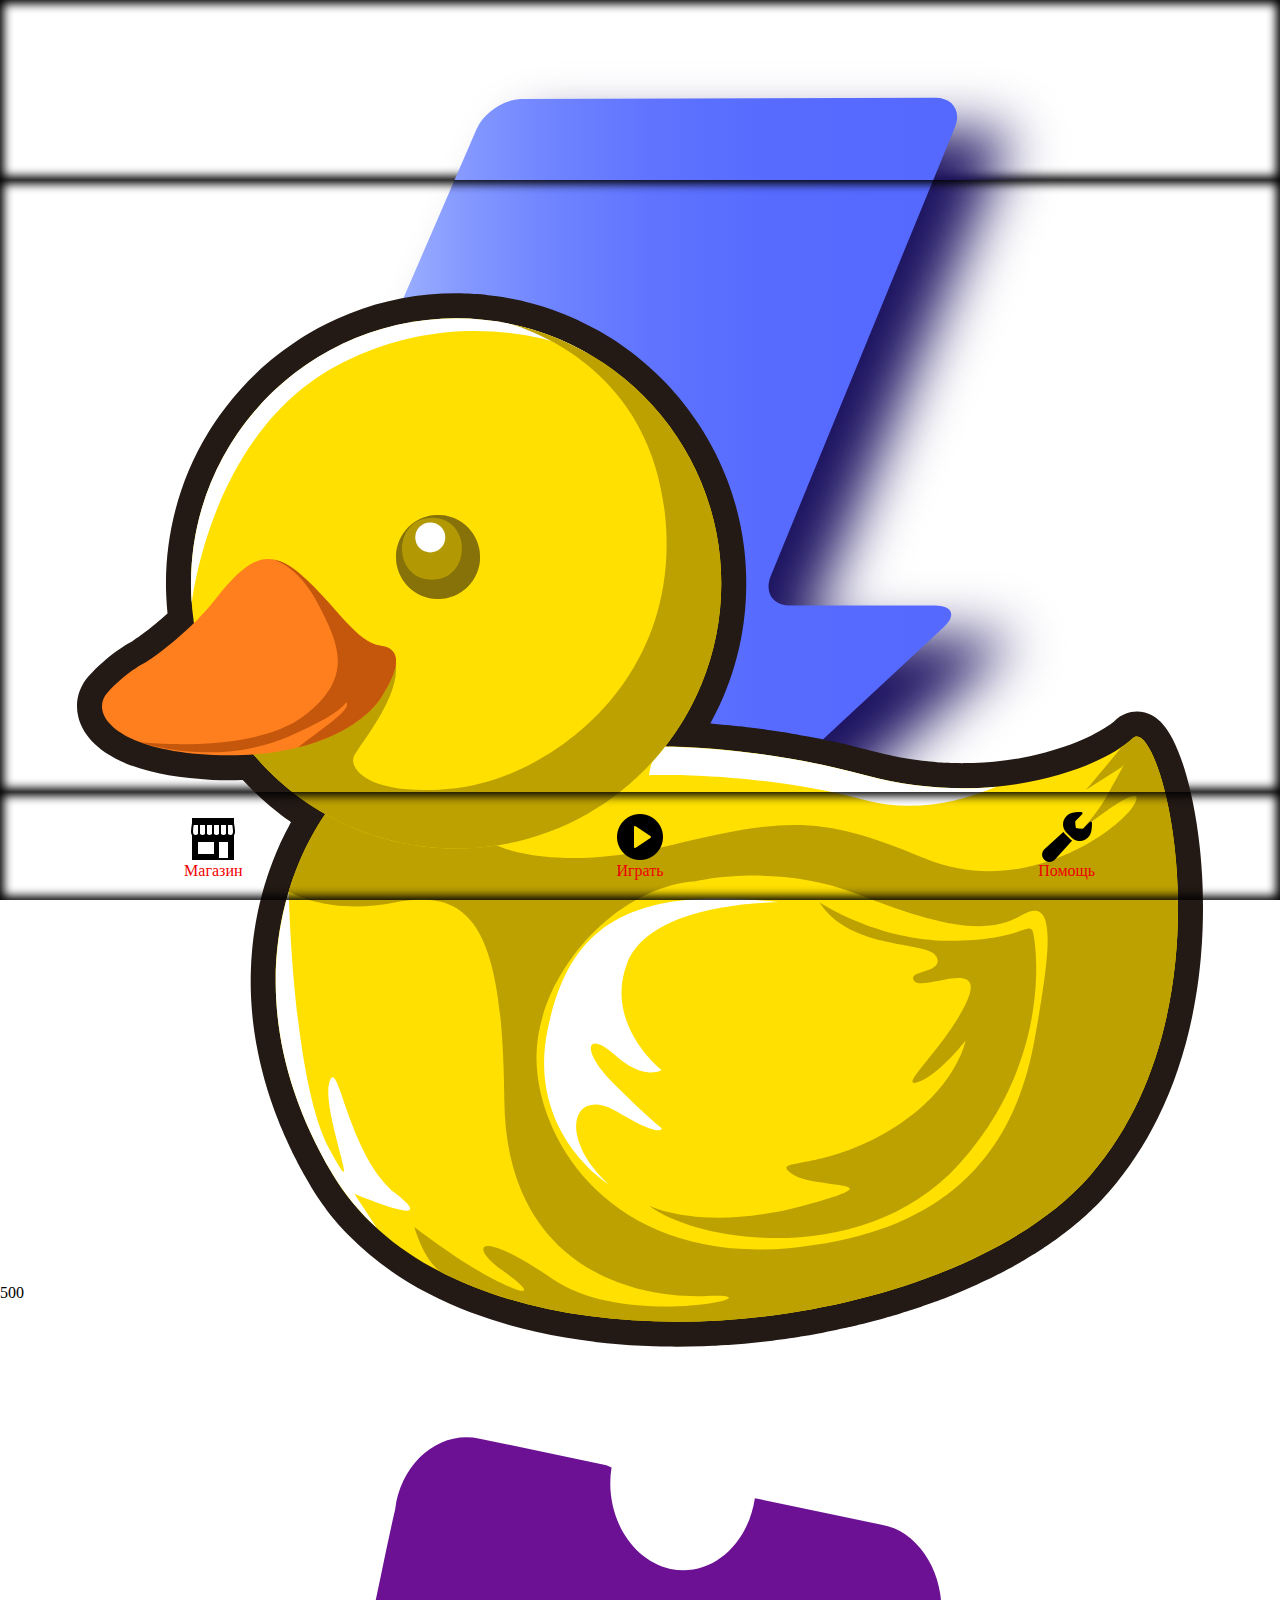
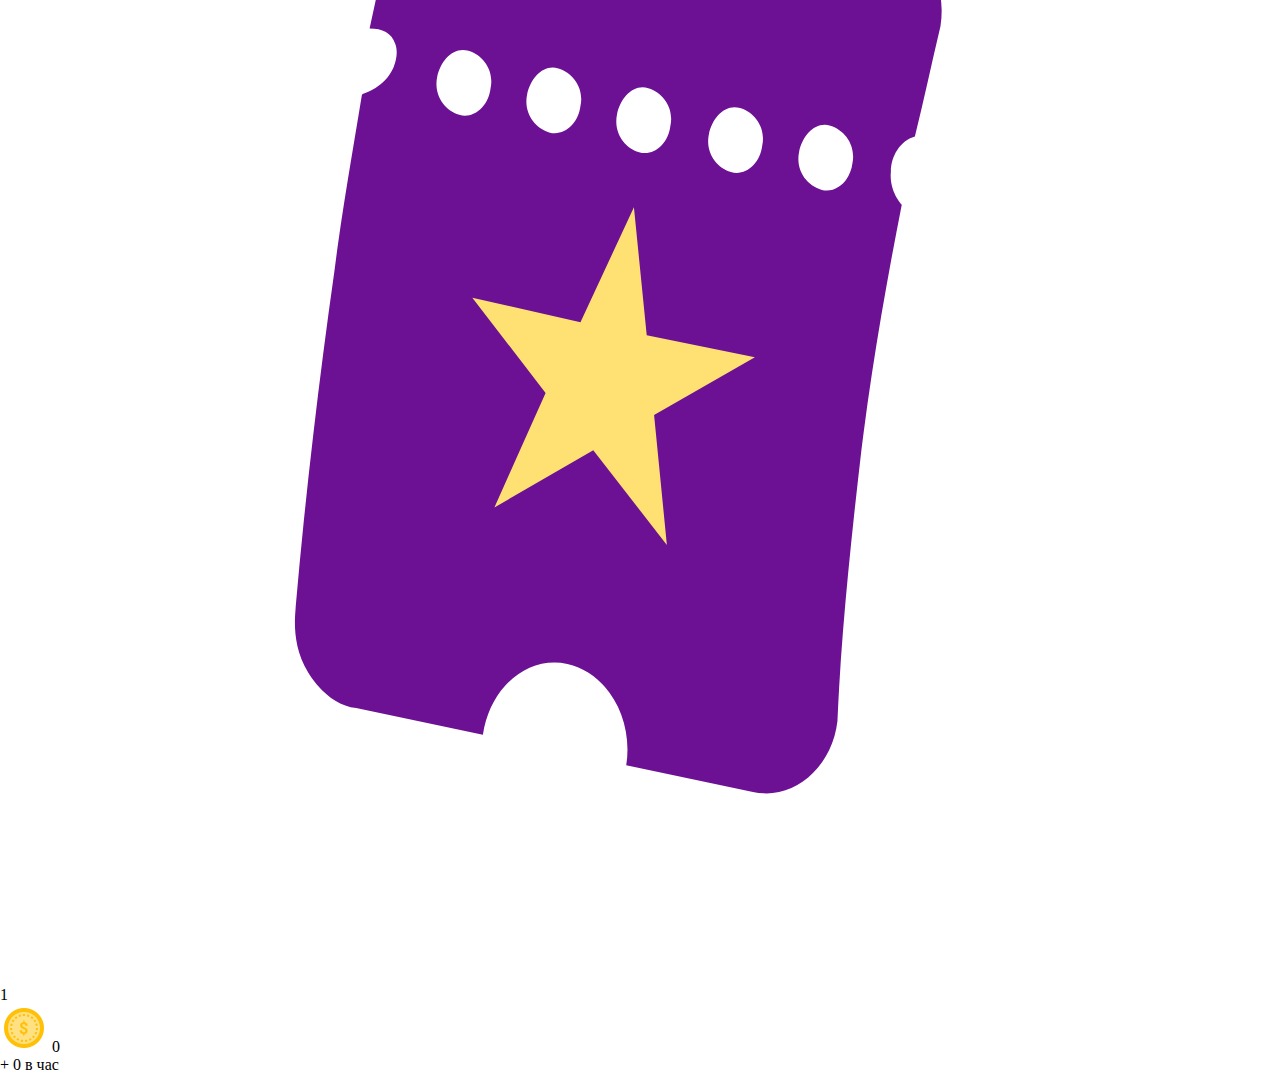
<file: index.html>
<!DOCTYPE html>
<html lang="en">
	<head>
		<meta charset="UTF-8" />
		<meta
			name="viewport"
			content="width=device-width, initial-scale=1.0, user-scalable=no"
		/>
		<title>Mini Apps</title>
		<link rel="stylesheet" href="style.css" />
	</head>
	<body>
		<!--<div  class="loadingScreen">
     <p>Loading...</p>
    div>-->

		<div class="mainScreen">
			<div class="scorePanel">
				<div class="topScorePanel">
					<div class="energy">
						<img src="photo/energy.svg" />
						<div id="energyBox">
							<div id="energyFill"></div>
							<span id="energyText">500</span>
						</div>
					</div>
					<div class="ticket">
						<img src="photo/ticket.svg" />
						<div id="ticketBox">
							<div id="ticketFill"></div>
							<span id="ticketText">1</span>
						</div>
					</div>
				</div>
				<div class="centerScorePanel">
					<img src="photo/icons8-монета-48.png" />
					<span id="coinScore">0</span>
				</div>
				<div class="bottomScorePanel">
					<p>+ <span id="inHour">0</span> в час</p>
				</div>
			</div>
			<div class="objectPanel" id="objectClick">
				<img
					src="photo/bird_gift_treasure_toy_yellow_animal_rich_duck_game_icon_262444 (1).svg"
					id="imgClick"
				/>
			</div>
			<div class="controlPanel">
				<a href="earnings.html" class="hrefControl">
					<div class="buttonControl">
						<img src="photo/icons8-магазин-50.png" />
						<p>Магазин</p>
					</div>
				</a>
				<a href="#" class="hrefControl">
					<div class="buttonControl">
						<img src="photo/icons8-играть-50.png" />
						<p>Играть</p>
					</div>
				</a>
				<a href="command.html" class="hrefControl">
					<div class="buttonControl">
						<img src="photo/icons8-поддержка-50.png" />
						<p>Помощь</p>
					</div>
				</a>
			</div>
		</div>
		<script src="script.js"></script>
	</body>
</html>
</file>
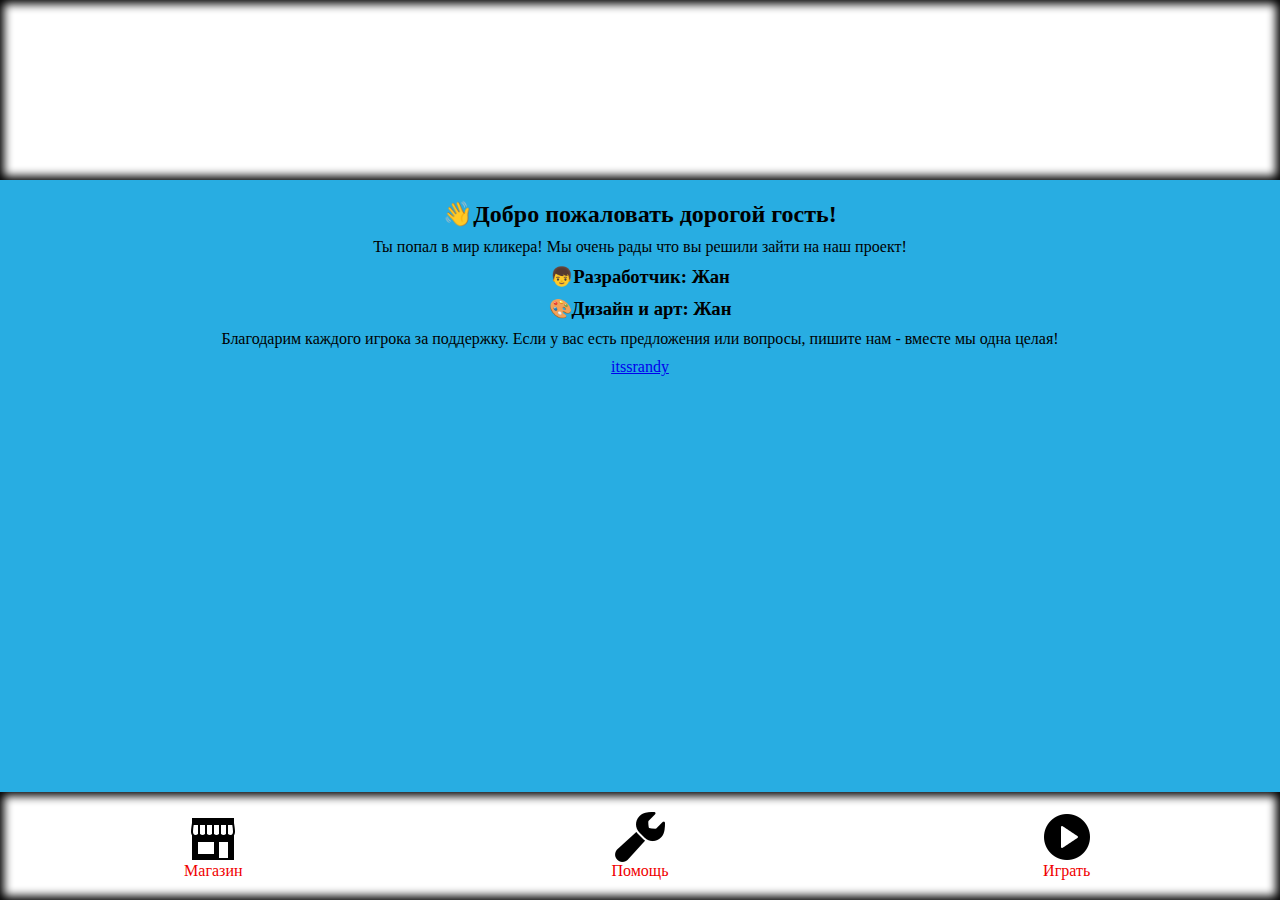
<file: command.html>
<!DOCTYPE html>
<html lang="en">
<head>
  <meta charset="UTF-8">
  <meta name="viewport" content="width=device-width, initial-scale=1.0">
  <title>Mini Apps</title>
  <link rel="stylesheet" href="style.css">
</head>
<body>
  </div>
  <div class="mainScreen">
    <div class="scorePanel"></div>
    <div class="commandPanel">
      <h2>👋Добро пожаловать дорогой гость!</h2>
      <p> Ты попал в мир кликера! Мы очень рады что вы решили зайти на наш проект!
      </p>
      <h3>👦Разработчик: Жан </h3>
      <h3>🎨Дизайн и арт: Жан </h3>
      <p> Благодарим каждого игрока за поддержку. Если у вас есть предложения или вопросы, пишите нам - вместе мы одна целая! </p>
      <a href="#">itssrandy</a>
    </div>
      
    <div class="controlPanel">
      <a href="earnings.html" class="hrefControl">
        <div class="buttonControl">
          <img src="photo/icons8-магазин-50.png">
          <p>Магазин</p>
        </div>
      </a>
      <a href="#" class="hrefControl">
        <div class="buttonControl">
          <img src="photo/icons8-поддержка-50.png">
          <p>Помощь </p>
        </div>
      <a href="index.html" class="hrefControl">
        <div class="buttonControl">
          <img src="photo/icons8-играть-50.png">
          <p>Играть</p>
      </div>
    </div>
  </body>
</html>
</file>
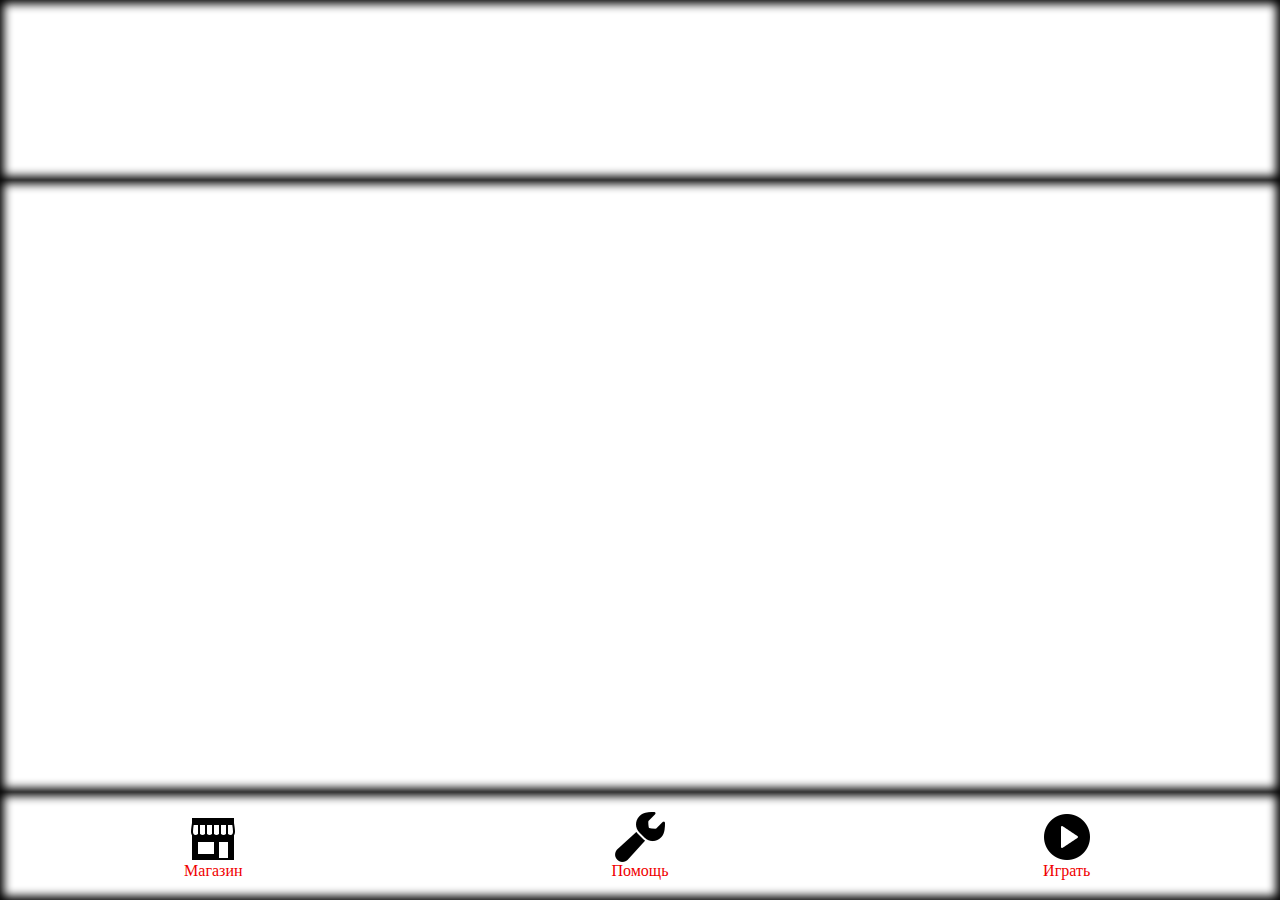
<file: earnings.html>
<!DOCTYPE html>
<html lang="en">
<head>
  <meta charset="UTF-8">
  <meta name="viewport" content="width=device-width, initial-scale=1.0">
  <title>Mini Apps</title>
  <link rel="stylesheet" href="style.css">
</head>
<body>
  </div>
  <div class="mainScreen">
    <div class="scorePanel"></div>
    <div class="objectPanel"></div>  
    <div class="controlPanel">
      <a href="#" class="hrefControl">
        <div class="buttonControl">
          <img src="photo/icons8-магазин-50.png">
          <p>Магазин</p>
        </div>
      </a>
      <a href="command.html" class="hrefControl">
        <div class="buttonControl">
          <img src="photo/icons8-поддержка-50.png">
          <p>Помощь </p>
        </div>
      <a href="index.html" class="hrefControl">
        <div class="buttonControl">
          <img src="photo/icons8-играть-50.png">
          <p>Играть</p>
      </div>
    </div>
  </body>
</html>
</file>
<file: style.css>
.loadingScreen{
  background-color: rgba(93, 165, 233, 0.815);
  width: 100%;
  height: 100vh;
  display: flex;
  justify-content: center;
  align-items:center;
  color: #0a0a09;
  font-size: 36px;
  font-weight: 600;
  animation: AnimationText 3s forwards;
}
*{
  padding: 0;
  margin: 0;
}
@keyframes AnimationText{ 
  0%{color: #000000;font-size: 36px; display: flex;}
  25% {color: #ffffff;font-size: 36px; display: flex;}
  50% {color: #000000;font-size: 36px; display: flex;}
  75% {color: #ffffff;font-size: 36px; display: flex;}
  100% {color: #000000;font-size: 36px;display: none;}
}
.mainScreen{
  width: 100%;
  height: 100vh;
  display: grid;
  grid-template-rows: 20% 68% 12%;}

.scorePanel, .objectPanel, .controlPanel{
  box-shadow: inset 0 0 10px 4px black;
}
.controlPanel{
 display: flex;
 justify-content: space-around;
}
.hrefControl{
  width: 25%;
  display: flex;
  align-items: center;
  justify-content: center;
  text-decoration: none;
}
.buttonControl{
display: flex;
align-items: center;
}
.buttonControl{
  display: flex;
  flex-direction: column;
  justify-content: center;
  align-items: center;
  color: rgb(240, 0, 0);
}
.commandPanel{
 padding: 20px;
 text-align: center;
 h2, p, h3{
   margin-bottom: 10px;
 }
 background-color: rgb(40, 173, 226);
 }
</file>
